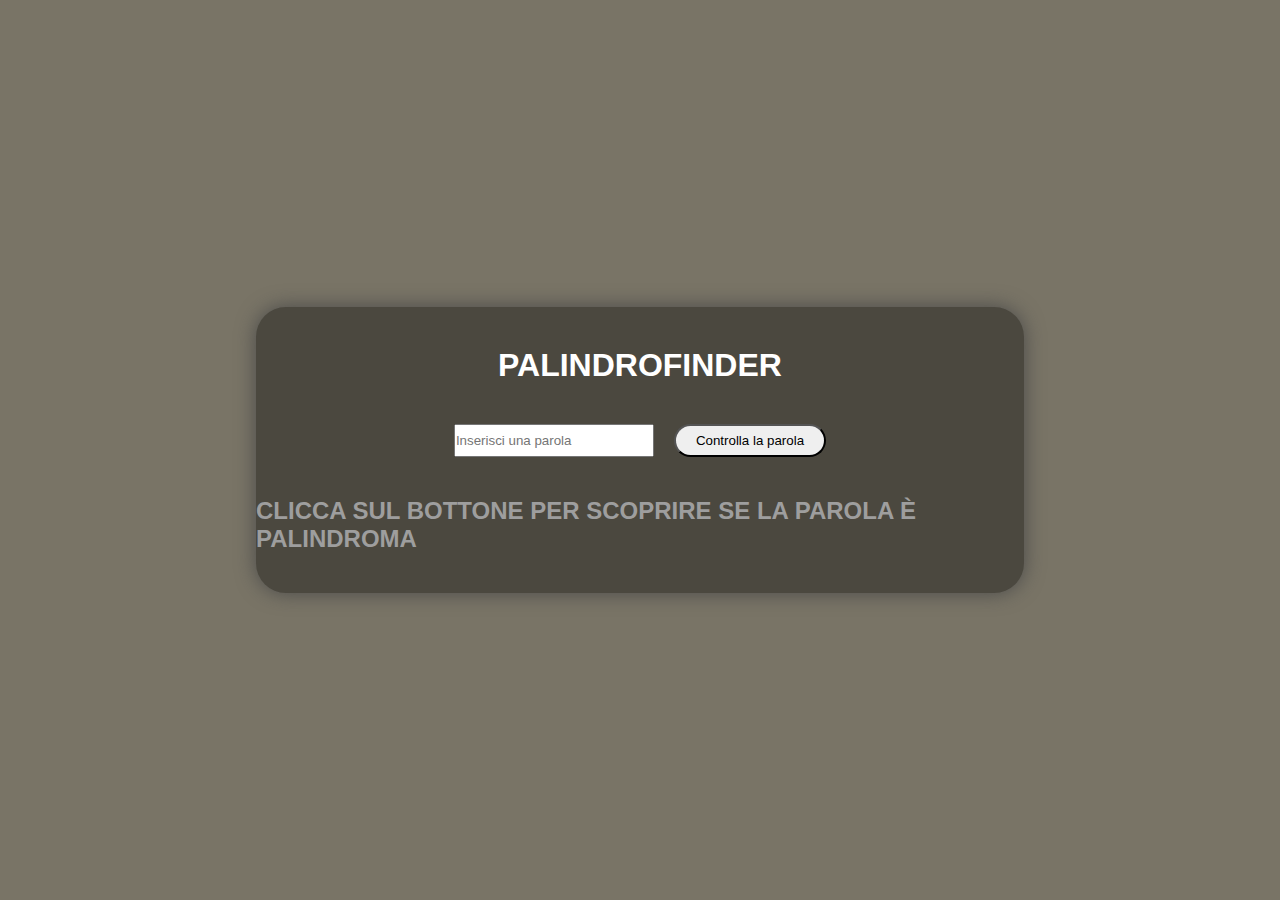
<file: palindromo/index.html>
<!DOCTYPE html>
<html lang="en">
<head>
    <meta charset="UTF-8">
    <meta http-equiv="X-UA-Compatible" content="IE=edge">
    <meta name="viewport" content="width=device-width, initial-scale=1.0">
    <link rel="stylesheet" href="./css/style.css">
    <title>Document</title>
</head>
<body>
    <div class="container">
        <h1>PALINDROFINDER</h1>
        <div class="inserimenti">
            <input type="text" name="parola" id="parola" placeholder="Inserisci una parola">
            </select>
            <button id="send-parola">Controlla la parola</button>
        </div>
        <div id="risultato">
            <h2>Clicca sul bottone per scoprire se la parola è palindroma</h2>
        </div>
    </div>
    <script src="./script/script.js"></script>
</body>
</html>
</file>
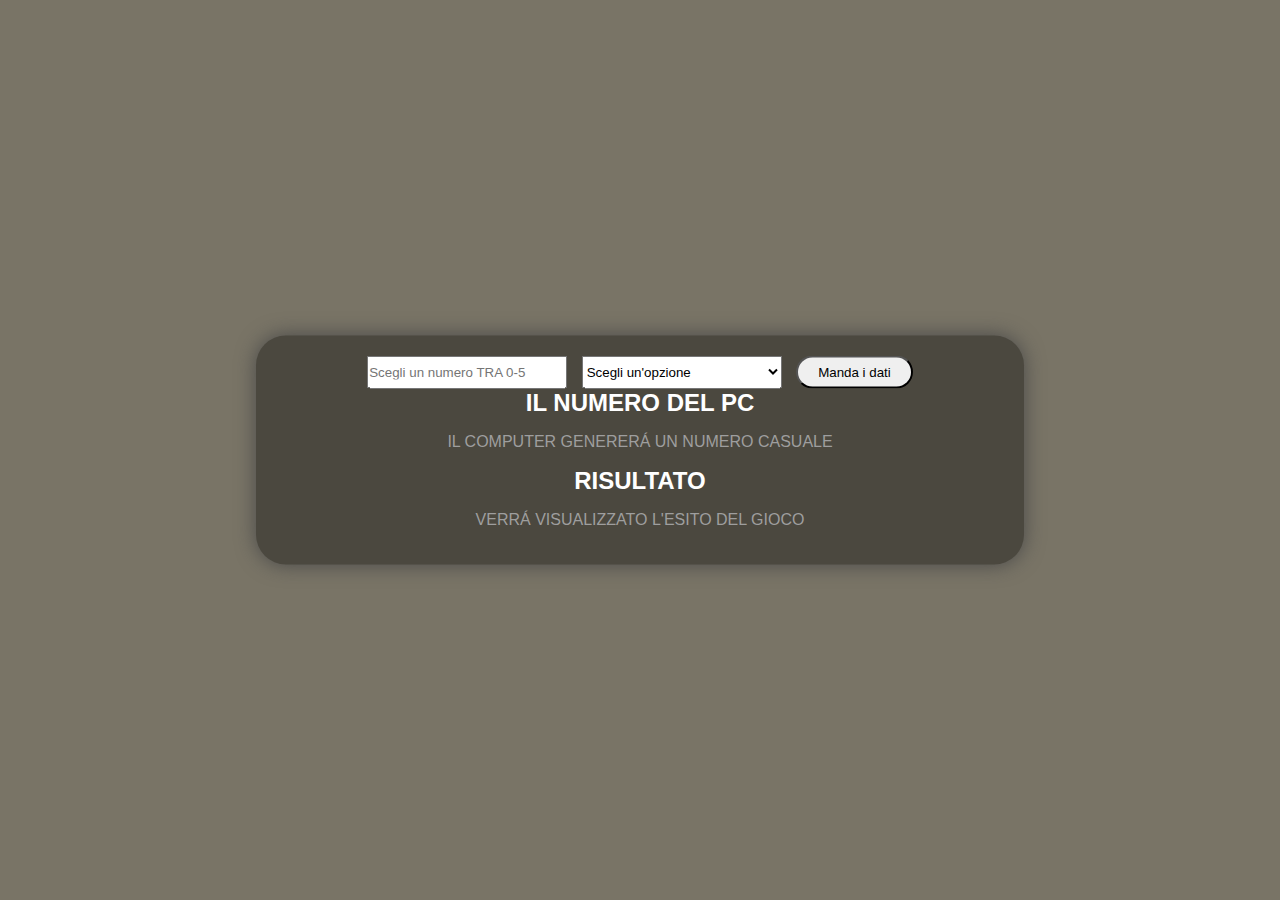
<file: pari-o-dispari/index.html>
<!DOCTYPE html>
<html lang="en">
<head>
    <meta charset="UTF-8">
    <meta http-equiv="X-UA-Compatible" content="IE=edge">
    <meta name="viewport" content="width=device-width, initial-scale=1.0">
    <link rel="stylesheet" href="./css/style.css">
    <title>Document</title>
</head>
<body>
    <div class="container">
        <div class="inputs">
            <input type="number" name="numero-scelto" id="numero-scelto" placeholder="Scegli un numero TRA 0-5" max="5" min="0">
            <select name="pari-dispari" id="pari-dispari">
                <option value="" disabled selected>Scegli un'opzione</option>
                <option value="pari">Pari</option>
                <option value="dispari">Dispari</option>
            </select>
            <button id="send">Manda i dati</button>
        </div>
        <h2>IL NUMERO DEL PC</h2>
        <div id="numero-pc">
            IL COMPUTER GENERER&Aacute; UN NUMERO CASUALE
        </div>
        <h2>RISULTATO</h2>
        <div id="esito">
            VERR&Aacute; VISUALIZZATO L'ESITO DEL GIOCO
        </div>
    </div>    
    <script src="./script/script.js"></script>
</body>
</html>
</file>
<file: palindromo/css/style.css>
*{
    padding: 0;
    margin: 0;
    box-sizing: border-box;
}
body{
    background-color: rgb(121, 116, 102);
    font-family: sans-serif;
}
.container{
    width: 60%;
    background-color: rgb(75, 72, 63);
    display: flex;
    justify-content: center;
    flex-wrap: wrap;
    position: absolute;
    left: 50%;
    top: 50%;
    transform: translate(-50%, -50%);
    border-radius: 30px;
    box-shadow: 0 0 20px rgb(73, 73, 73);
    color: white;
}
h1 {
    width: 100%;
    text-align: center;
    margin: 40px 0;
}
.inserimenti{
    width: 100%;
    display: flex;
    justify-content: center;
}
#send-parola{
    margin-left: 10px;
}
input, select{
    width: 200px;
    margin-right: 10px;
    height: 100%;
}

h2{
    margin: 40px 0;
    text-transform: uppercase;
    color: rgb(158, 158, 158);
}

button {
    padding: 7px 20px;
    border-radius: 20px;
}
</file>
<file: pari-o-dispari/css/style.css>
*{
    padding: 0;
    margin: 0;
    box-sizing: border-box;
}
body{
    background-color: rgb(121, 116, 102);
    font-family: sans-serif;
}
.container{
    width: 60%;
    background-color: rgb(75, 72, 63);
    display: flex;
    justify-content: center;
    flex-wrap: wrap;
    position: absolute;
    left: 50%;
    top: 50%;
    transform: translate(-50%, -50%);
    border-radius: 30px;
    box-shadow: 0 0 20px rgb(73, 73, 73);
    color: white;
    padding: 20px;
}

.inputs{
    width: 100%;
    text-align: center;
}

#numero-pc{
    height: 50px;
    width: 100%;
    display: flex;
    justify-content: center;
    align-items: center;
    color: rgb(158, 158, 158);
}

#esito{
    height: 50px;
    width: 100%;
    display: flex;
    justify-content: center;
    align-items: center;
    color: rgb(158, 158, 158);
    text-transform: uppercase;
}
button {
    padding: 7px 20px;
    border-radius: 20px;
}
input, select{
    width: 200px;
    margin-right: 10px;
    height: 100%;
}
</file>
